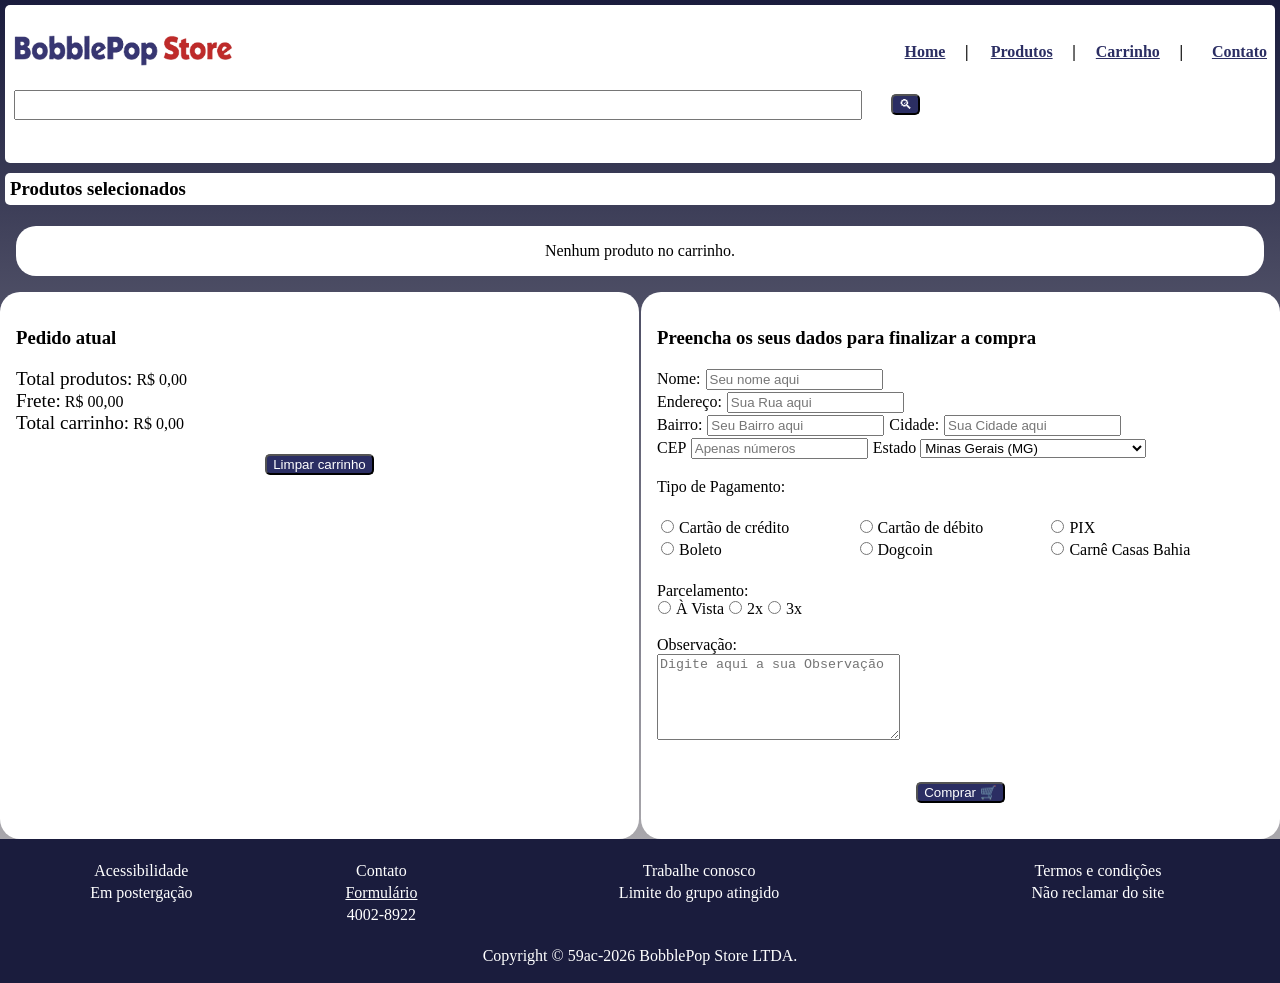
<file: cart.html>
<!DOCTYPE html>
<html>
    <head>
        <title>Carrinho</title>
        <link rel="stylesheet" href="assents/css/general.css">
        <link rel="stylesheet" href="assents/css/cart.css">
        <link rel="icon" href="assents/img/favicon.png">
    </head>
    <body>
        <div class="cabecalho">
            <table>
                <tr>
                    <th colspan="2" align="left"><a href="index.html"><img src="assents/img/Logo.png"></a></th>
                    <th align="right" class="reduzir_coluna"><a href="index.html">Home</a></th>
                    <th align="right"> | </th>
                    <th align="right" class="reduzir_coluna"><a href="products.html">Produtos</a></th>
                    <th align="right"> | </th>
                    <th align="right" class="reduzir_coluna"><a href="cart.html">Carrinho</a></th>
                    <th align="right"> | </th>
                    <th align="right" class="reduzir_coluna"><a href="contact.html">Contato</a></th>
                </tr>
                <tr>
                    <th colspan="2"><input type="search" style=" width: 100%; height: 30px;"></th>
                    <th><a href="products.html"><button style="background-color: var(--cor-terciaria); color: var(--cor-secundaria); border-radius: 5px;">🔍︎</button></a></th>
                </tr>
            </table>
        </div>
        <h3 class="fundo">Produtos selecionados</h3>
        <div class="container" id="lista-carrinho"></div>
        <div class="container_venda">
            <div class="sessao">
                <h3>Pedido atual</h3>
                <p><BIG>Total produtos:</BIG> <span id="total-produtos">R$ 0,00</span></p>
                <p><BIG>Frete:</BIG> R$ 00,00</p>
                <p><BIG>Total carrinho:</BIG> <span id="total-carrinho">R$ 0,00</span></p>
                <button type="button" id="limpar-carrinho">Limpar carrinho</button>
            </div>
            <div class="sessao">
                <h3>Preencha os seus dados para finalizar a compra</h1>
                <form action="resposta.php" method="get">
                    <label for="nome">Nome: </label>
                    <input type="text" name="nome" placeholder="Seu nome aqui">
                    <br/>
                
                    <label for="endereco">Endereço: </label>
                    <input type="text" name="rua" placeholder="Sua Rua aqui">
                    <br/>
                
                    <label for="bairro">Bairro: </label>
                    <input type="text" name="bairro" placeholder="Seu Bairro aqui">
                
                    <label for="cidade">Cidade: </label>
                    <input type="text" name="cidade" placeholder="Sua Cidade aqui">
                    <br/>   
                
                    <label for="cep">CEP</label>
                    <input type="number" name="cep" placeholder="Apenas números" max="99999999">  
                
                    <label for="estado">Estado</label>
                    <select name="estado">
                        <option value="1">Acre (AC)</option>
                        <option value="2">Alagoas (AL)</option>
                        <option value="3">Amapá (AP)</option>
                        <option value="4">Amazonas (AM)</option>
                        <option value="5">Bahia (BA)</option>
                        <option value="6">Ceará (CE)</option>
                        <option value="7">Espírito Santo (ES)</option>
                        <option value="8">Goiás (GO) e Distrito Federal (DF)</option>
                        <option value="9">Maranhão (MA)</option>
                        <option value="10">Mato Grosso (MT)</option>
                        <option value="11">Mato Grosso do Sul (MS)</option>
                        <option value="12" selected>Minas Gerais (MG)</option>
                        <option value="13">Pará (PA)</option>
                        <option value="14">Paraíba (PB)</option>
                        <option value="15">Paraná (PR)</option>
                        <option value="16">Pernambuco (PE)</option>
                        <option value="17">Piauí (PI)</option>
                        <option value="18" disabled>Rio de Janeiro (RJ)</option>
                        <option value="19">Rio Grande do Norte (RN)</option>
                        <option value="20">Rio Grande do Sul (RS)</option>
                        <option value="21">Rondônia (RO)</option>
                        <option value="22">Roraima (RR)</option>
                        <option value="23">Santa Catarina (SC)</option>
                        <option value="24">São Paulo (SP)</option>
                        <option value="25">Sergipe (SE)</option>
                        <option value="26">Tocantins (TO)</option>
                    </select>
                    </br></br>
                    <label for="tipo_pagamento">Tipo de Pagamento: </label>
                    </br>
                    <table>
                        <tr>
                            <td align="left">
                                <input type="radio" name="tipo_pagamento_ops"> Cartão de crédito
                            </td>
                            <td align="left">
                                <input type="radio" name="tipo_pagamento_ops"> Cartão de débito
                            </td>
                            <td align="left">
                                <input type="radio" name="tipo_pagamento_ops"> PIX
                            </td>
                        </tr>
                        <tr>
                            <td align="left">
                                <input type="radio" name="tipo_pagamento_ops"> Boleto
                            </td>
                            <td align="left">
                                <input type="radio" name="tipo_pagamento_ops"> Dogcoin
                            </td>
                            <td align="left">
                                <input type="radio" name="tipo_pagamento_ops"> Carnê Casas Bahia
                            </td>
                        </tr>
                    </table>
                    <label for="tipo_parcelamento">Parcelamento: </label>
                    </br>
                    <input type="radio" name="parcelamento"> À Vista
                    <input type="radio" name="parcelamento"> 2x
                    <input type="radio" name="parcelamento"> 3x
                    </br></br>
                    <label for="observacao">Observação: </label></br>
                    <textarea name="observacao" placeholder="Digite aqui a sua Observação" class="textarea_obs"></textarea>
                    </br></br>
                    <button type="submit" name="comprar">Comprar 🛒</button>
                </form>    
            </div>
        </div>
        <script src="assents/js/carrinho.js"></script>
    </body>
   <footer>
        <table>
            <tr>
                <td>Acessibilidade</td>
                <td>Contato</td>
                <td>Trabalhe conosco</td>
                <td>Termos e condições</td>
            </tr>
            <tr>
                <td>Em postergação</td>
                <td><a href="contact.html">Formulário</a></td>
                <td>Limite do grupo atingido</td>
                <td>Não reclamar do site</td>
            </tr>
            <tr>
                <td></td>
                <td>4002-8922</td>
            </tr>
        </table>
        <p style="text-align: center; margin: 0px;">Copyright © 59ac-2026 BobblePop Store LTDA.</p>
        </br>
    </footer>
</html>
</file>
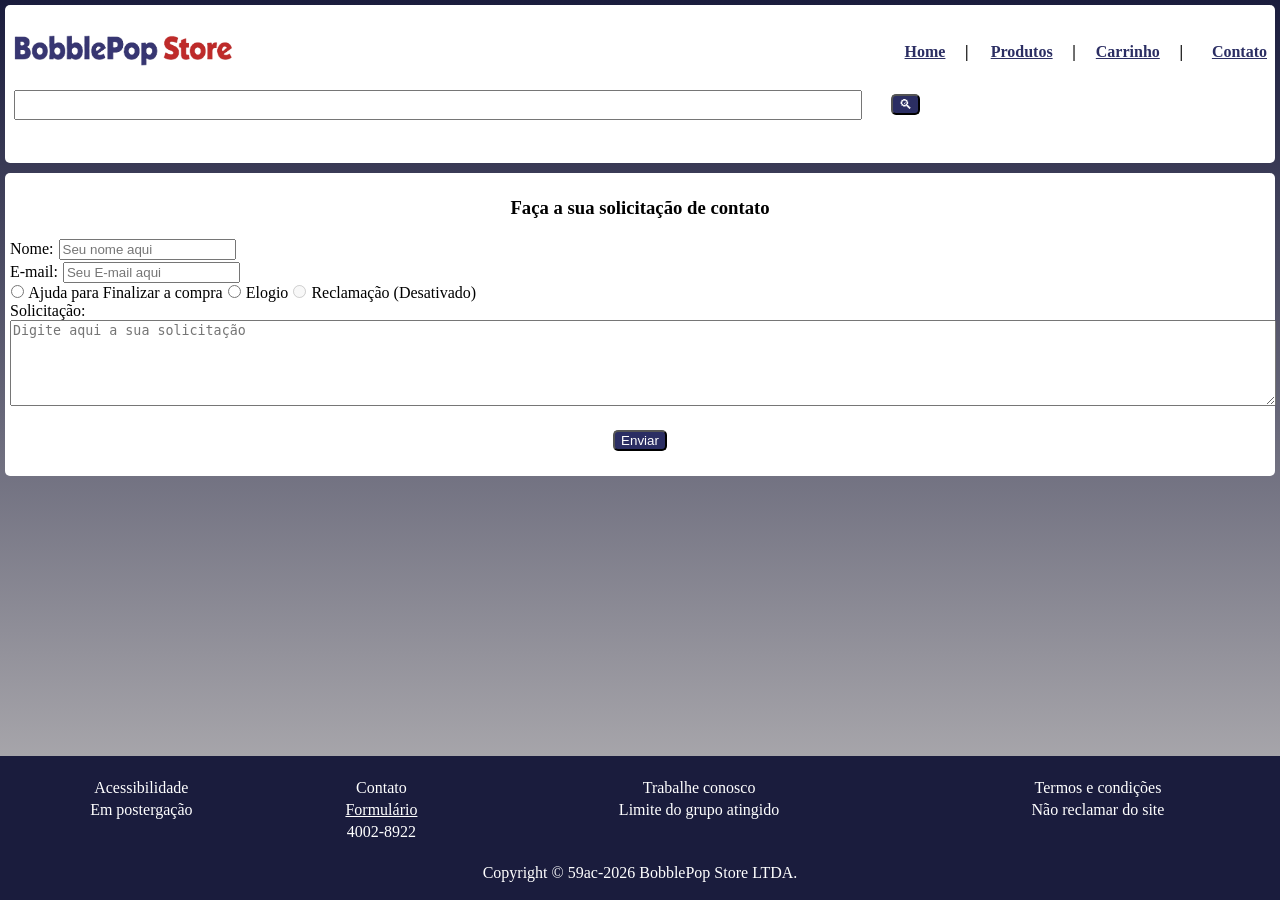
<file: contact.html>
<!DOCTYPE html>
<html lang="pt-br">
    <head>
        <title>Contato</title>
        <link rel="stylesheet" href="assents/css/general.css">
        <link rel="stylesheet" href="assents/css/contacts.css">
        <link rel="icon" href="assents/img/favicon.png">
    </head>
    <body>
        <div class="cabecalho">
            <table>
                <tr>
                    <th colspan="2" align="left"><a href="index.html"><img src="assents/img/Logo.png"></a></th>
                    <th align="right" class="reduzir_coluna"><a href="index.html">Home</a></th>
                    <th align="right"> | </th>
                    <th align="right" class="reduzir_coluna"><a href="products.html">Produtos</a></th>
                    <th align="right"> | </th>
                    <th align="right" class="reduzir_coluna"><a href="cart.html">Carrinho</a></th>
                    <th align="right"> | </th>
                    <th align="right" class="reduzir_coluna"><a href="contact.html">Contato</a></th>
                </tr>
                <tr>
                    <th colspan="2"><input type="search" style=" width: 100%; height: 30px;"></th>
                    <th><a href="products.html"><button style="background-color: var(--cor-terciaria); color: var(--cor-secundaria); border-radius: 5px;">🔍︎</button></a></th>
                </tr>
            </table>
        </div>
       <div class="fundo">
        <h3 style="text-align: center;">Faça a sua solicitação de contato</h3>
        
        <form action="resposta.php" method="get">
            <label for="nome">Nome: </label>
            <input type="text" name="nome" placeholder="Seu nome aqui">
            <br>
    
            <label for="email">E-mail: </label>
            <input type="email" name="email" placeholder="Seu E-mail aqui">
            <br>
    
            <input type="radio" name="tipo_contato" id="ajuda" value="ajuda"> 
            <label for="ajuda">Ajuda para Finalizar a compra</label>
    
            <input type="radio" name="tipo_contato" id="elogio" value="elogio"> 
            <label for="elogio">Elogio</label>
    
            <input type="radio" name="tipo_contato" id="reclamacao" value="reclamacao" disabled> 
            <label for="reclamacao">Reclamação (Desativado)</label>
            
            <br>
            <label for="solicitacao">Solicitação: </label><br>
            <textarea name="solicitacao" placeholder="Digite aqui a sua solicitação" style="width: 100%; height: 80px;"></textarea>
            <br>
    
            <button type="submit" name="enviar">Enviar</button>
        </form>
    </div>
    </body>
    <footer>
        <table>
            <tr>
                <td>Acessibilidade</td>
                <td>Contato</td>
                <td>Trabalhe conosco</td>
                <td>Termos e condições</td>
            </tr>
            <tr>
                <td>Em postergação</td>
                <td><a href="contact.html">Formulário</a></td>
                <td>Limite do grupo atingido</td>
                <td>Não reclamar do site</td>
            </tr>
            <tr>
                <td></td>
                <td>4002-8922</td>
            </tr>
        </table>
        <p style="text-align: center; margin: 0px;">Copyright © 59ac-2026 BobblePop Store LTDA.</p>
        </br>
    </footer>
</html>
</file>
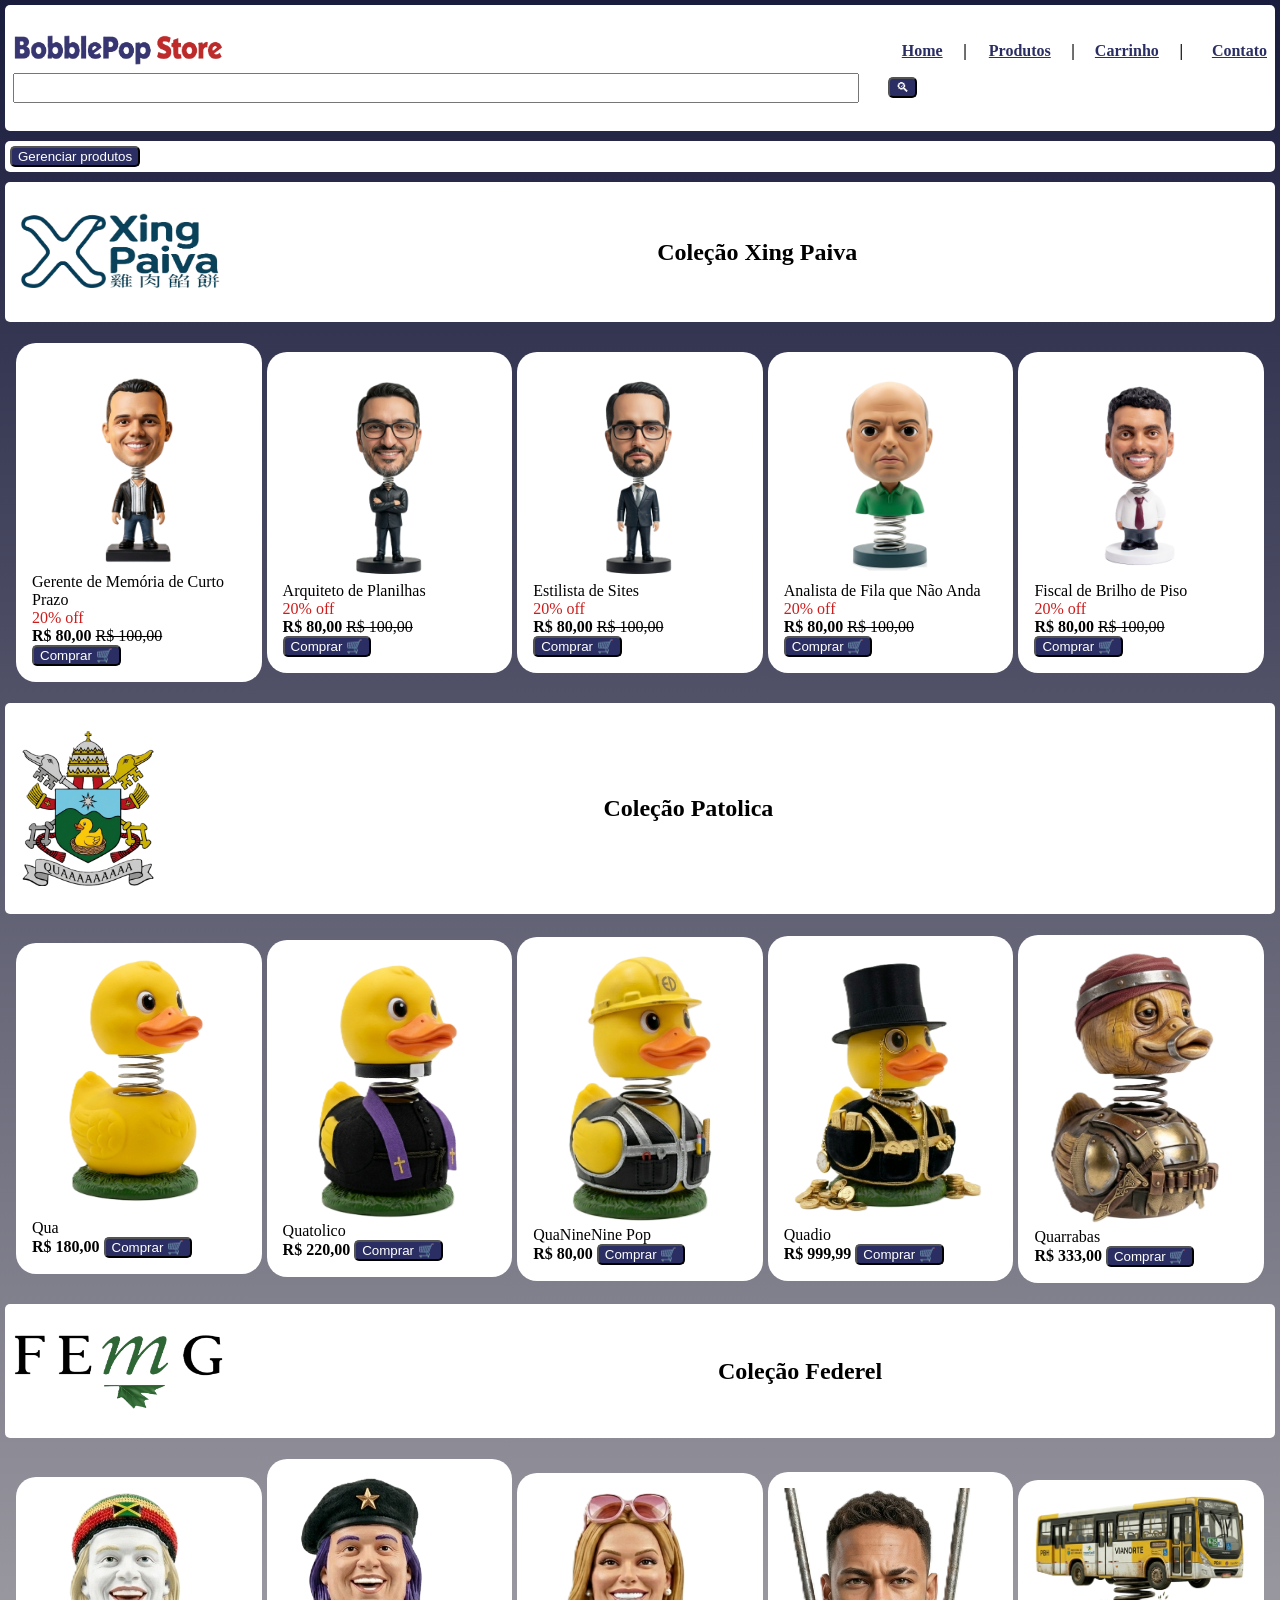
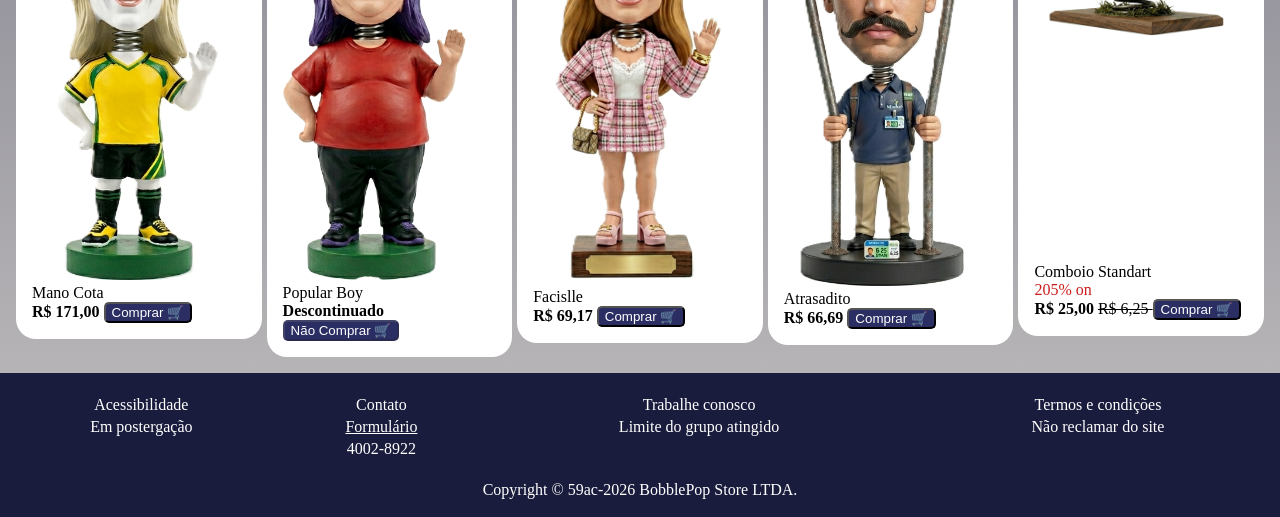
<file: products.html>
<!DOCTYPE html>
<html lang="pt-br">
    <head>
        <title>Produtos</title>
        <link rel="stylesheet" href="assents/css/general.css">
        <link rel="stylesheet" href="assents/css/products.css">
        <link rel="icon" href="assents/img/favicon.png">
    </head>
    <body>
        <div class="cabecalho">
            <table>
                <tr>
                    <th colspan="2" align="left"><a href="index.html"><img src="assents/img/Logo.png"></a></th>
                    <th align="right" class="reduzir_coluna"><a href="index.html">Home</a></th>
                    <th align="right"> | </th>
                    <th align="right" class="reduzir_coluna"><a href="products.html">Produtos</a></th>
                    <th align="right"> | </th>
                    <th align="right" class="reduzir_coluna"><a href="cart.html">Carrinho</a></th>
                    <th align="right"> | </th>
                    <th align="right" class="reduzir_coluna"><a href="contact.html">Contato</a></th>
                </tr>
                <tr>
                    <th colspan="2"><input type="search" style=" width: 100%; height: 30px;"></th>
                    <th><a href="products.html"><button style="background-color: var(--cor-terciaria); color: var(--cor-secundaria); border-radius: 5px;">🔍︎</button></a></th>
                </tr>
            </table>
        </div>
        <div class="fundo">
            <a href="crud-produtos.html"><button type="button">Gerenciar produtos</button></a>
        </div>
        <div class="fundo">
            <table>
                <tr>
                    <td align="left"><img src="assents/img/logo_xing.png" style="display: flex; flex: 1;"></td>
                    <td align="left"><h2>Coleção Xing Paiva</h2></td>
                </tr>
            </table>
        </div>
        <div class="container">
            <div class="item" data-produto-id="1">
                <img src="assents/img/ex_inter.png" >
                </br>
                <span>Gerente de Memória de Curto Prazo</span>
                </br>
                <span class="oferta">20% off</span>
                </br>
                <span class="preco">R$ 80,00</span> 
                <span class="corta">R$ 100,00 </span>
                <a href="cart.html"><button type="submit" name="comprar" >Comprar 🛒</button></a>
            </div>
            <div class="item" data-produto-id="2">
                <img src="assents/img/sem_forca.png" >
                </br>
                <span>Arquiteto de Planilhas<span>
                </br>
                <span class="oferta">20% off</span>
                </br>
                <span class="preco">R$ 80,00</span> 
                <span class="corta">R$ 100,00 </span>
                <a href="cart.html"><button type="submit" name="comprar" >Comprar 🛒</button></a>
            </div>
            <div class="item" data-produto-id="3">
                <img src="assents/img/bkrsedu.png" >
                </br>
                <span>Estilista de Sites<span>
                </br>
                <span class="oferta">20% off</span>
                </br>
                <span class="preco">R$ 80,00</span> 
                <span class="corta">R$ 100,00 </span>
                <a href="cart.html"><button type="submit" name="comprar" >Comprar 🛒</button></a>
            </div>
            <div class="item" data-produto-id="4">
                <img src="assents/img/sem_limite.png" >
                </br>
                <span>Analista de Fila que Não Anda<span>
                </br>
                <span class="oferta">20% off</span>
                </br>
                <span class="preco">R$ 80,00</span> 
                <span class="corta">R$ 100,00 </span>
                <a href="cart.html"><button type="submit" name="comprar" >Comprar 🛒</button></a>
            </div>
            <div class="item" data-produto-id="5">
                <img src="assents/img/temporario.png" >
                </br>
                <span>Fiscal de Brilho de Piso<span>
                </br>
                <span class="oferta">20% off</span>
                </br>
                <span class="preco">R$ 80,00</span> 
                <span class="corta">R$ 100,00 </span>
                <a href="cart.html"><button type="submit" name="comprar" >Comprar 🛒</button></a>
            </div>
        </div>
        <div class="fundo">
            <table>
                <tr>
                    <td align="left"><img src="assents/img/patolica.png" style="width: 150px; display: flex; flex: 1;"></td>
                    <td align="left"><h2>Coleção Patolica</h2></td>
                </tr>
            </table>
        </div>
        <div class="container">
            <div class="item" data-produto-id="6">
                <img src="assents/img/Qua.png" >
                </br>
                <span>Qua</span>
                </br>
                <span class="preco">R$ 180,00</span>
                <a href="cart.html"><button type="submit" name="comprar" >Comprar 🛒</button></a>
            </div>
            <div class="item" data-produto-id="7">
                <img src="assents/img/Quatolico.png" >
                </br>
                <span>Quatolico<span>
                </br>
                <span class="preco">R$ 220,00</span>
                <a href="cart.html"><button type="submit" name="comprar" >Comprar 🛒</button></a>
            </div>
            <div class="item" data-produto-id="8">
                <img src="assents/img/QuaNineNine.png" >
                </br>
                <span>QuaNineNine Pop<span>
                </br>
                <span class="preco">R$ 80,00</span>
                <a href="cart.html"><button type="submit" name="comprar" >Comprar 🛒</button></a>
            </div>
            <div class="item" data-produto-id="9">
                <img src="assents/img/Quadio.png" >
                </br>
                <span>Quadio<span>
                </br>
                <span class="preco">R$ 999,99</span>
                <a href="cart.html"><button type="submit" name="comprar" >Comprar 🛒</button></a>
            </div>
            <div class="item" data-produto-id="10">
                <img src="assents/img/Quarrabas.png" >
                </br>
                <span>Quarrabas<span>
                </br>
                <span class="preco">R$ 333,00</span>
                <a href="cart.html"><button type="submit" name="comprar" >Comprar 🛒</button></a>
            </div>
        </div>
        <div class="fundo">
            <table>
                <tr>
                    <td align="left"><img src="assents/img/federel.png" style="display: flex; flex: 1;"></td>
                    <td align="left"><h2>Coleção Federel</h2></td>
                </tr>
            </table>
        </div>
        <div class="container">
            <div class="item" data-produto-id="11">
                <img src="assents/img/Mano Cota.png" >
                </br>
                <span>Mano Cota</span>
                </br>
                <span class="preco">R$ 171,00</span>
                <a href="cart.html"><button type="submit" name="comprar" >Comprar 🛒</button></a>
            </div>
            <div class="item" data-produto-id="12">
                <img src="assents/img/Popular Boy.png" >
                </br>
                <span>Popular Boy<span>
                </br>
                <span class="preco">Descontinuado</span>
                <button type="submit" name="comprar" disabled>Não Comprar 🛒</button>
            </div>
            <div class="item" data-produto-id="13">
                <img src="assents/img/Facislle.png" >
                </br>
                <span>Facislle<span>
                </br>
                <span class="preco">R$ 69,17</span>
                <a href="cart.html"><button type="submit" name="comprar" >Comprar 🛒</button></a>
            </div>
            <div class="item" data-produto-id="14">
                <img src="assents/img/Atrasadito.png" >
                </br>
                <span>Atrasadito<span>
                </br>
                <span class="preco">R$ 66,69</span>
                <a href="cart.html"><button type="submit" name="comprar" >Comprar 🛒</button></a>
            </div>
            <div class="item" data-produto-id="15">
                <img src="assents/img/Comboio Standart.png">
                <div class="RTT">
                    <span>Comboio Standart<span>
                    </br>
                    <span class="oferta">205% on</span>
                    </br>
                    <span class="preco">R$ 25,00</span> 
                    <span class="corta">R$ 6,25 </span>
                    <a href="cart.html"><button type="submit" name="comprar" >Comprar 🛒</button></a>
                </div>
            </div>
        </div>
        <script src="assents/js/carrinho.js"></script>
    </body>
    <footer>
        <table>
            <tr>
                <td>Acessibilidade</td>
                <td>Contato</td>
                <td>Trabalhe conosco</td>
                <td>Termos e condições</td>
            </tr>
            <tr>
                <td>Em postergação</td>
                <td><a href="contact.html">Formulário</a></td>
                <td>Limite do grupo atingido</td>
                <td>Não reclamar do site</td>
            </tr>
            <tr>
                <td></td>
                <td>4002-8922</td>
            </tr>
        </table>
        <p style="text-align: center; margin: 0px;">Copyright © 59ac-2026 BobblePop Store LTDA.</p>
        </br>
    </footer>
</html>
</file>
<file: assents/css/general.css>
:root{
    --cor-primaria: #1A1C3D;
    --cor-secundaria: #ffffff;
    --cor-terciaria: #2B2E63;
    --cor-destaque: #cc1c1c;
    --cor-fundo-gradiente: #5751515e;
}

/*Para links - ainda nao usado*/
a:link {color: var(--cor-secundaria)}
a:hover {color:var(--cor-destaque)}
a:visited {color:var(--cor-secundaria)}
a:active {color:var(--cor-destaque)}
.cabecalho{
    background-color: var(--cor-secundaria);
    border-radius: 5px;
    margin: 5px;
    padding: 5px;
    display: flex;
    flex-direction: row;
    a:link {color: var(--cor-terciaria)}
    a:hover {color:var(--cor-destaque)}
    a:visited {color:var(--cor-primaria)}
    a:active {color:var(--cor-destaque)}
}
.sessao_cabecalho{
    background-color: var(--cor-secundaria);
    padding: 1rem;
    border-radius: 20px;
    flex-grow: 1;
}
.reduzir_coluna{
    width: 80px;
}
body {
    background: linear-gradient(var(--cor-primaria), var(--cor-fundo-gradiente));
    min-height: 100vh;
    margin: 0;
    display: flex;
    flex-direction: column;
}
img{
    width: 220px;
}
th{
    background-color: var(--cor-secundaria);
}
.container{
    padding: 1rem;
    display: flex;
    align-items: center;
    gap: 5px;
}
.item{
    background-color: var(--cor-secundaria);
    padding: 1rem;
    border-radius: 20px;
}
.titulo{
    color: var(--cor-terciaria);
    text-align: center;
}
.fundo{
    background-color: var(--cor-secundaria);
    border-radius: 5px;
    margin: 5px;
    padding: 5px;
    display: flex;
    flex-direction: column;
    a:link {color: var(--cor-primaria)}
    a:hover {color:var(--cor-destaque)}
    a:visited {color:var(--cor-primaria)}
    a:active {color:var(--cor-destaque)}
}
table{
    /* display: flex; */ /* Nao usar display em tabela */
    width: 100%;
    margin: 20px auto; 
    text-align: center;
}
button{
    background-color: var(--cor-terciaria); 
    color: var(--cor-secundaria); 
    border-radius: 5px;
}
.preco{
    font-weight: bold;
}
.oferta{
    color: var(--cor-destaque);
}
.corta{
    text-decoration: line-through;
}
footer{
    background-color: var(--cor-primaria);
    color: var(--cor-secundaria);
    display: flex;
    flex-direction: column;
    margin-top: auto;
}
</file>
<file: assents/css/cart.css>
p{
    margin: 0px;
}
input{
    margin: 1px;
}
.textarea_obs{
    width: 39%;
    height: 80px;
}
button{
    display: block;
    margin: 20px auto;
}
.remover-item{
    margin: 10px 0 0 0;
}
.carrinho-vazio{
    width: 100%;
    text-align: center;
}
.container_venda{
    display: flex;
    gap: 2px;
}
.sessao{
    background-color: var(--cor-secundaria);
    padding: 1rem;
    border-radius: 20px;
    flex: 1;
}
</file>
<file: assents/css/contacts.css>
button{
    display: block;
    margin: 20px auto; 
}
input{
    margin: 1px;
}
</file>
<file: assents/css/products.css>
.item{
    flex: 1;
}
img{
    width: 210px;
}
.RTT{
    height: 280px;
    display: flex;
    flex-direction: column-reverse;
    margin-top: auto;
}
</file>
